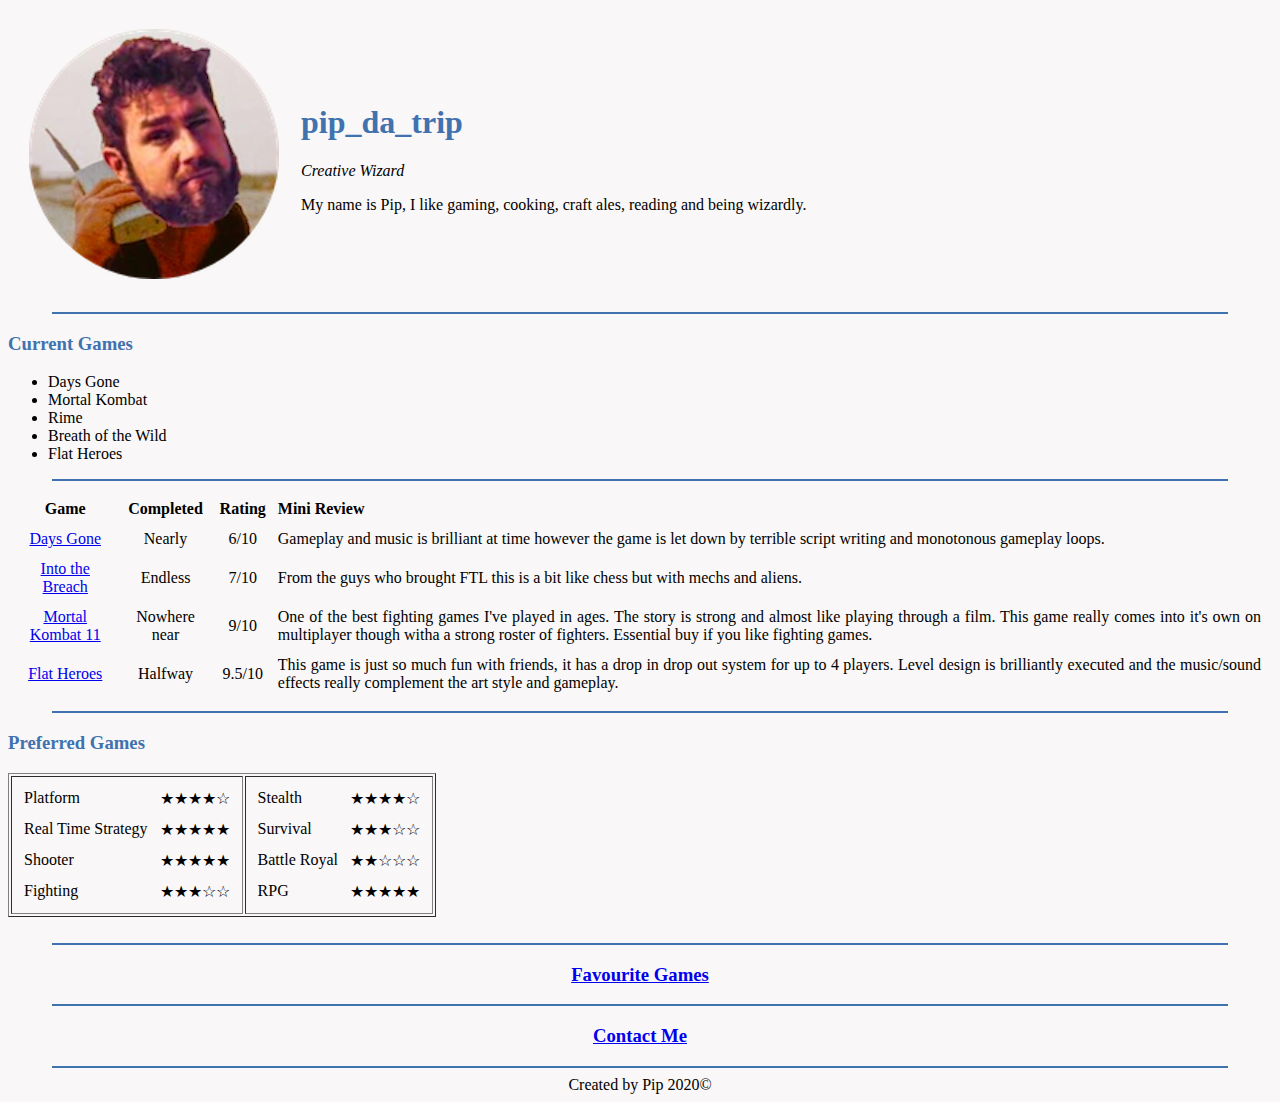
<file: index.html>
<!DOCTYPE html>
<html lang="en" dir="ltr">

<head>
  <meta charset="utf-8">
  <title>✫ Pip's Personal Site ✫</title>
  <link rel="stylesheet" href="css/styles.css">
</head>
<body>
  <table cellspacing="20">
    <tr>
      <td><img src="images/me.png" alt="A photo of me"></td>
      <td>
        <H1>pip_da_trip</H1>
        <p><em>Creative Wizard</em></p>
        <p>My name is Pip, I like gaming, cooking, craft ales, reading and being wizardly.</p>
      </td>
    </tr>
  </table>
  <hr />
  <H3>Current Games</H3>
  <ul style="list-style-type:disc;">
    <li>Days Gone</li>
    <li>Mortal Kombat</li>
    <li>Rime</li>
    <li>Breath of the Wild</li>
    <li>Flat Heroes</li>
  </ul>
  <hr />
  <table cellspacing="10">
    <thead align=center>
      <th>Game</th>
      <th>Completed</th>
      <th>Rating</th>
      <th align=justify>Mini Review</th>
    </thead>
    <tr align=center>
      <td><a target="_blank" href="https://en.wikipedia.org/wiki/Days_Gone">Days Gone</a></td>
      <td>Nearly</td>
      <td>6/10</td>
      <td align=justify>Gameplay and music is brilliant at time however the game is let down by terrible script writing and monotonous gameplay loops.</td>
    </tr>
    <tr align=center>
      <td><a target="_blank" href="https://subsetgames.com/itb.html">Into the Breach</a></td>
      <td>Endless</td>
      <td>7/10</td>
      <td align=justify>From the guys who brought FTL this is a bit like chess but with mechs and aliens.</td>
    </tr>
    <tr>
      <td align=center><a target="_blank" href="https://www.mortalkombat.com/">Mortal Kombat 11</a></td>
      <td align=center>Nowhere near</td>
      <td align=center>9/10</td>
      <td align=justify>One of the best fighting games I've played in ages. The story is strong and almost like playing through a film. This game really comes into it's own on multiplayer though witha a strong roster of fighters. Essential buy if you like fighting
        games.</td>
    </tr>
    <tr>
      <td align=center><a target="_blank" href="https://www.youtube.com/watch?v=pn0usiJR6HE">Flat Heroes</a></td>
      <td align=center>Halfway</td>
      <td align=center>9.5/10</td>
      <td align=justify>This game is just so much fun with friends, it has a drop in drop out system for up to 4 players. Level design is brilliantly executed and the music/sound effects really complement the art style and gameplay.</td>
    </tr>
  </table>
  <hr />
  <h3>Preferred Games</h3>
  <table border="1">
    <td>
      <table cellspacing="10">
        <tr>
          <td>Platform</td>
          <td>★★★★☆</td>
        </tr>
        <tr>
          <td>Real Time Strategy</td>
          <td>★★★★★</td>
        </tr>
        <tr>
          <td>Shooter</td>
          <td>★★★★★</td>
        </tr>
        <tr>
          <td>Fighting</td>
          <td>★★★☆☆</td>
        </tr>
      </table>
    </td>
    <td>
      <table cellspacing="10">
        <tr>
          <td>Stealth</td>
          <td>★★★★☆</td>
        </tr>
        <tr>
          <td>Survival</td>
          <td>★★★☆☆</td>
        </tr>
        <tr>
          <td>Battle Royal</td>
          <td>★★☆☆☆</td>
        </tr>
        <tr>
          <td>RPG</td>
          <td>★★★★★</td>
        </tr>
      </table>
    </td>
  </table>
  <br>
  <hr />
  <h3>
    <center>
      <a target="_blank" href="Favourite Games.html">Favourite Games</a>
    </center>
  </h3>
  <hr />
  <h3>
    <center>
      <a target="_blank" href="Contact.html">Contact Me</a>
    </center>
  </h3>
  <hr />
  <center>
    Created by Pip 2020©
  </center>
</body>

</html>
</file>
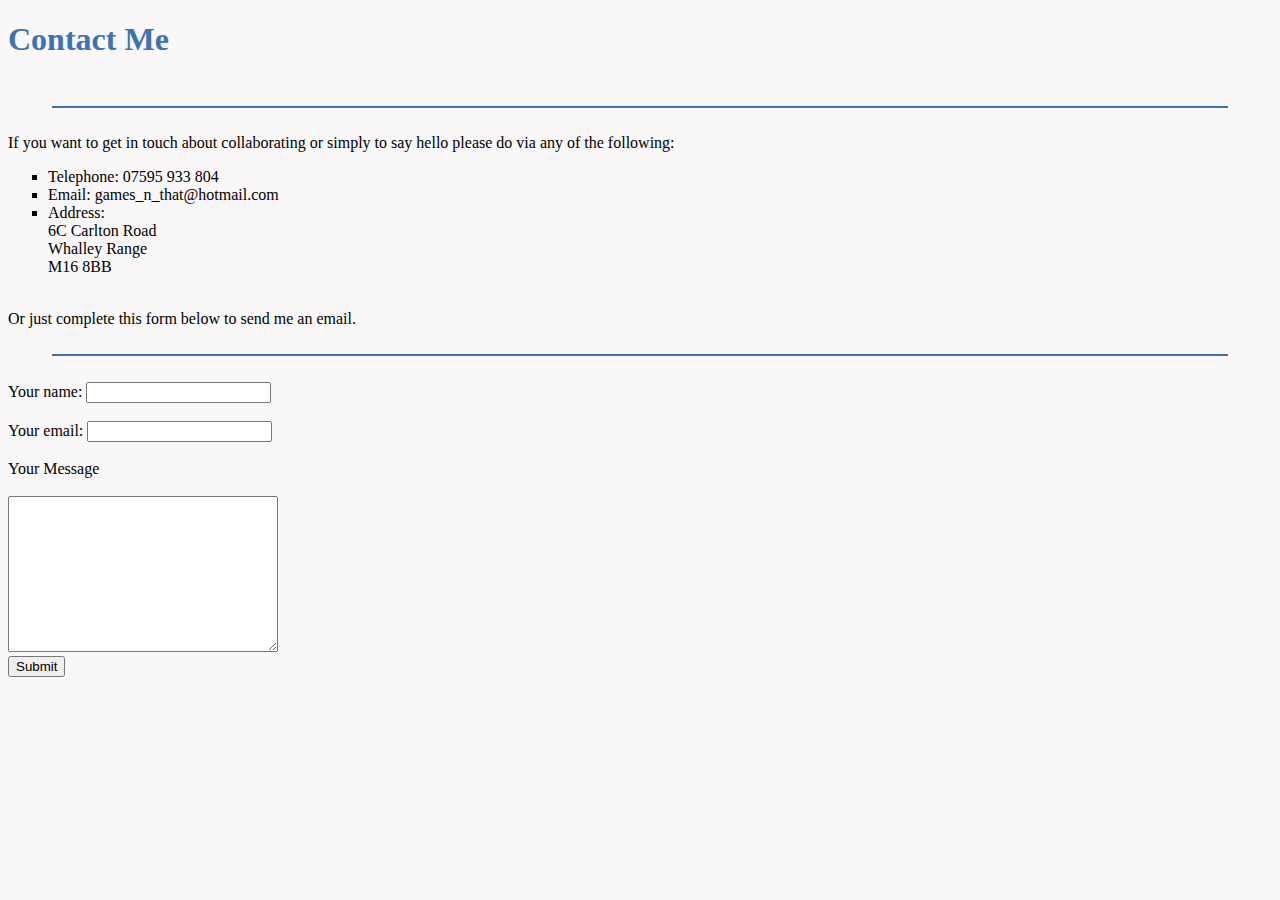
<file: Contact.html>
<!DOCTYPE html>
<html lang="en" dir="ltr">

<head>
  <meta charset="utf-8">
  <title>Contact Me</title>
  <link rel="stylesheet" href="css/styles.css">
</head>

<body>
  <h1>Contact Me</h1>
  <br>
  <hr/>
  <br>
  If you want to get in touch about collaborating or simply to say hello please do via any of the following:
  <br>
  <ul style="list-style-type:square;">
    <li>Telephone: 07595 933 804</li>
    <li>Email: games_n_that@hotmail.com</li>
    <li>Address:
      <br>
      6C Carlton Road
      <br>
      Whalley Range
      <br>
      M16 8BB</li>
  </ul>
  <br>
  Or just complete this form below to send me an email.
  <br>
  <br>
  <hr>
  <br>
  <form action="mailto:games_n_that@hotmail.com" method="post" enctype="text/plain">
    <label>Your name:</label>
    <input type="text" name="YourName" value=""><br><br>
    <label>Your email:</label>
    <input type="email" name="YourEmail" value=""><br><br>
    <label>Your Message</label><br><br>
    <textarea name="name" rows="10" cols="31"></textarea><br>
    <input type="submit" name="Message" value="Submit">
  </form>
</body>

</html>
</file>
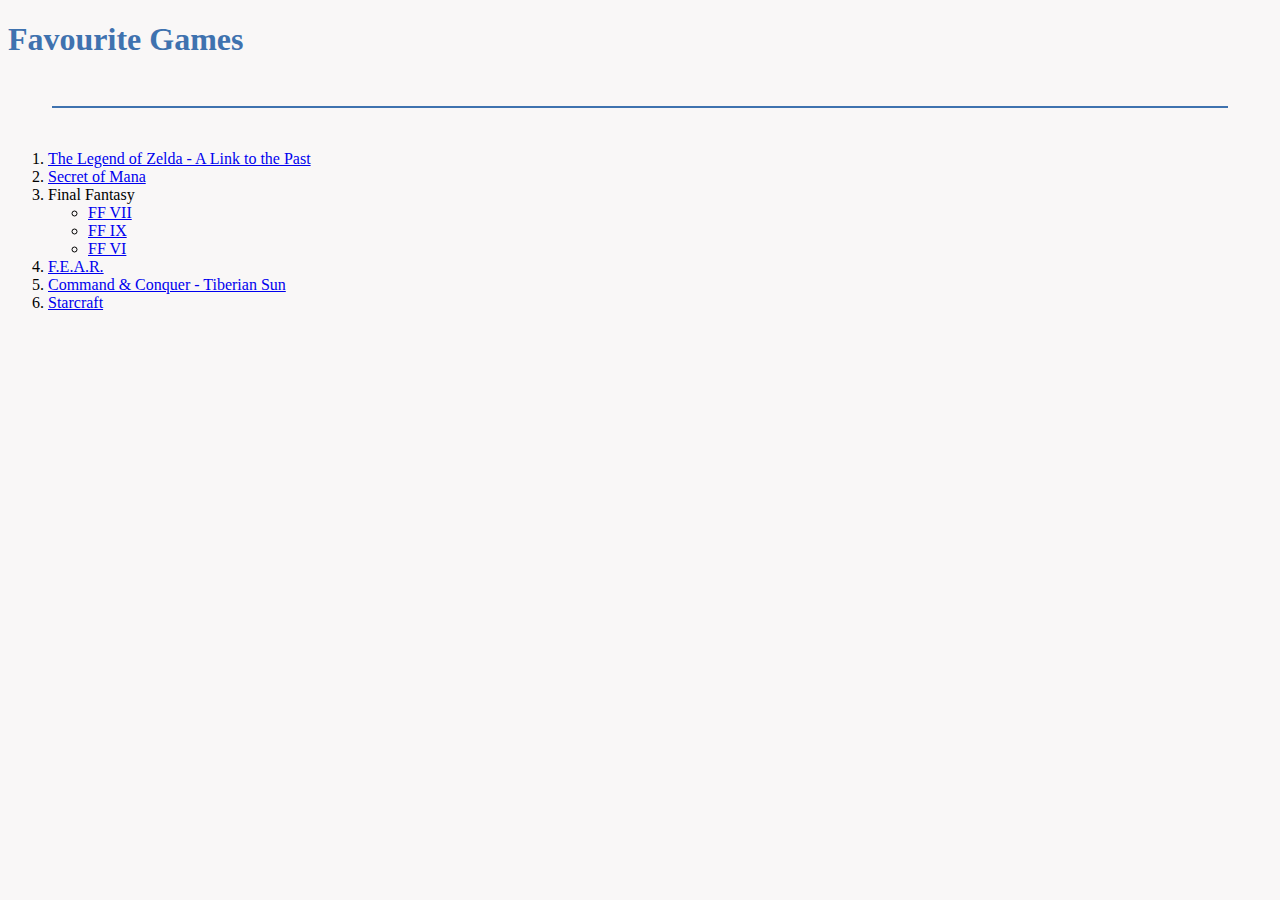
<file: Favourite Games.html>
<!DOCTYPE html>
<html lang="en" dir="ltr">
  <head>
    <meta charset="utf-8">
    <title>Favourite Games</title>
    <link rel="stylesheet" href="css/styles.css">
  </head>
  </head>
  <body>
  <h1>Favourite Games</h1>
  <br>
  <hr/>
  <br>
  <ol type="1">
    <li><a target="_blank" href="https://www.youtube.com/watch?v=Z7YRz0EJY1k">The Legend of Zelda - A Link to the Past</a></li>
    <li><a target="_blank" href="https://www.youtube.com/watch?v=A0Yqmhgre7I">Secret of Mana</a></li>
    <li>Final Fantasy</li>
    <ol style="list-style-type:circle;">
      <li><a target="_blank" href="https://www.youtube.com/watch?v=JujtlsiqZ-E">FF VII</a></li>
      <li><a target="_blank" href="https://www.youtube.com/watch?v=BC7Gj3ecB-g">FF IX</a></li>
      <li><a target="_blank" href="https://www.youtube.com/watch?v=RDMWp1oLoA0">FF VI</a></li>
      </ol>
    <li><a target="_blank" href="https://www.youtube.com/watch?v=iOW5l0NX_74">F.E.A.R.</a></li>
    <li><a target="_blank" href="https://www.youtube.com/watch?v=pdL5pBvABCU">Command & Conquer - Tiberian Sun</a></li>
    <li><a target="_blank" href="https://www.youtube.com/watch?v=9eflKzcEbLk">Starcraft</a></li>
  </ol>
  </body>
</html>
</file>
<file: css/styles.css>
body {
  background-color: #f9f7f7;
}

hr {
  background-color: #3f72af;
  border-style: none;
  height: 2px;
  width: 93%;
}

h1 {
  color:#3f72af;
}

h3 {
  color:#3f72af;
}
</file>
